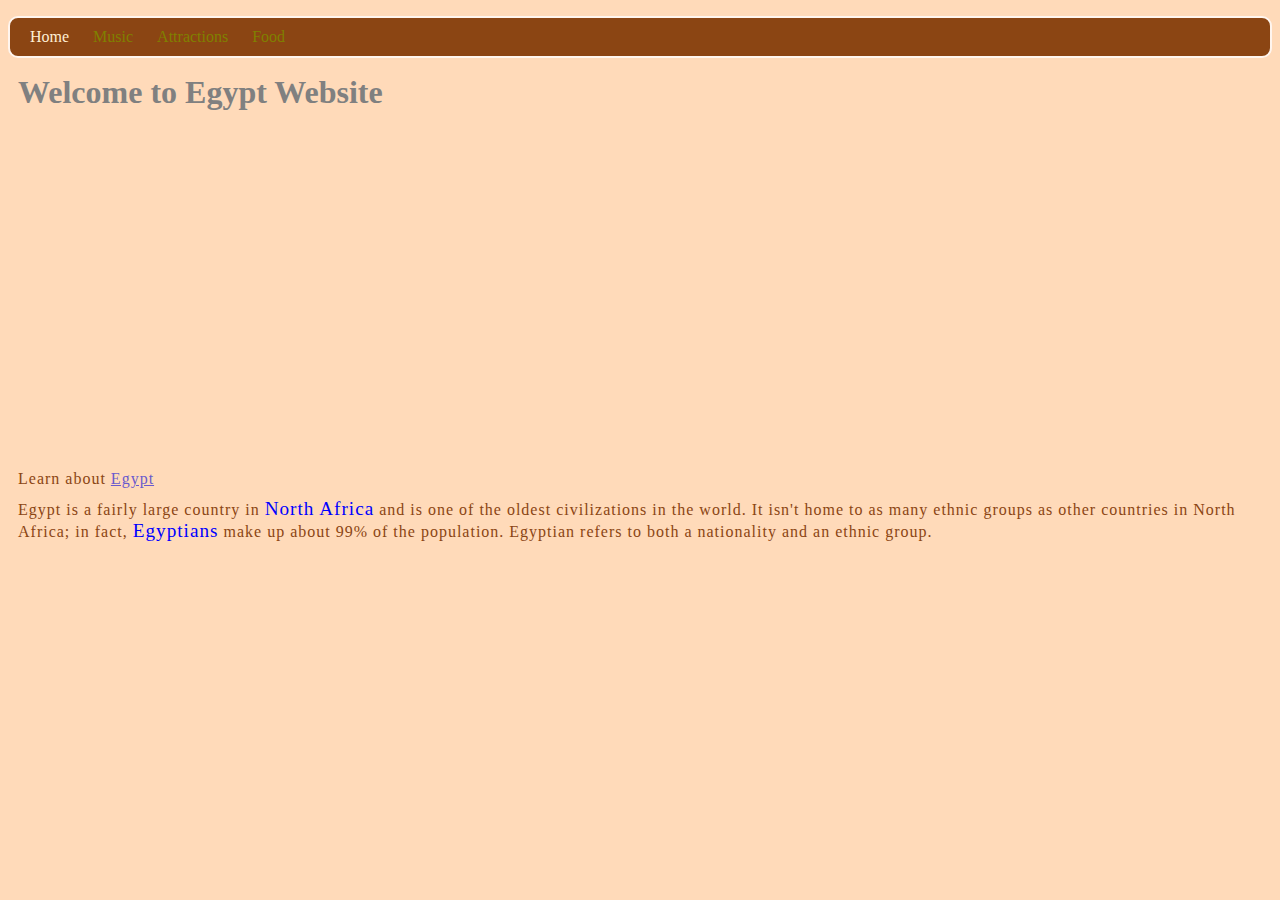
<file: index.html>
<!DOCTYPE html>
<html lang="en">
<head>
    <meta charset="UTF-8">
    <meta name="viewport" content="width=device-width, initial-scale=1.0">
    <title>Egypt</title>
    <link rel="stylesheet" href="style.css">
</head>
<body>
    <header>
        <nav>
            <ul>
                <li>Home</li>
                <li><a href="music.html">Music</a></li>
                <li><a href="attractions.html">Attractions</a></li>
                <li><a href="food.html">Food</a></li>
            </ul>
        </nav>
        <h1> Welcome to Egypt Website </h1>
        <iframe width="560" height="315" src="https://www.youtube.com/embed/CskfvgEItPA?si=Ok0lgfA73FsmhhhV" title="YouTube video player" frameborder="0" allow="accelerometer; autoplay; clipboard-write; encrypted-media; gyroscope; picture-in-picture; web-share" referrerpolicy="strict-origin-when-cross-origin" allowfullscreen></iframe>
        <p>Learn about <a href="">Egypt</a></p>
        <p>Egypt is a fairly large country in <span>North Africa</span> and is one of the oldest civilizations in the world.
           It isn't home to as many ethnic groups as other countries in North Africa; in fact, <span>Egyptians</span> make up about 99% of the population. Egyptian refers to both 
           a nationality and an ethnic group.</p>
    </header>
</body>
        
</html>
</file>
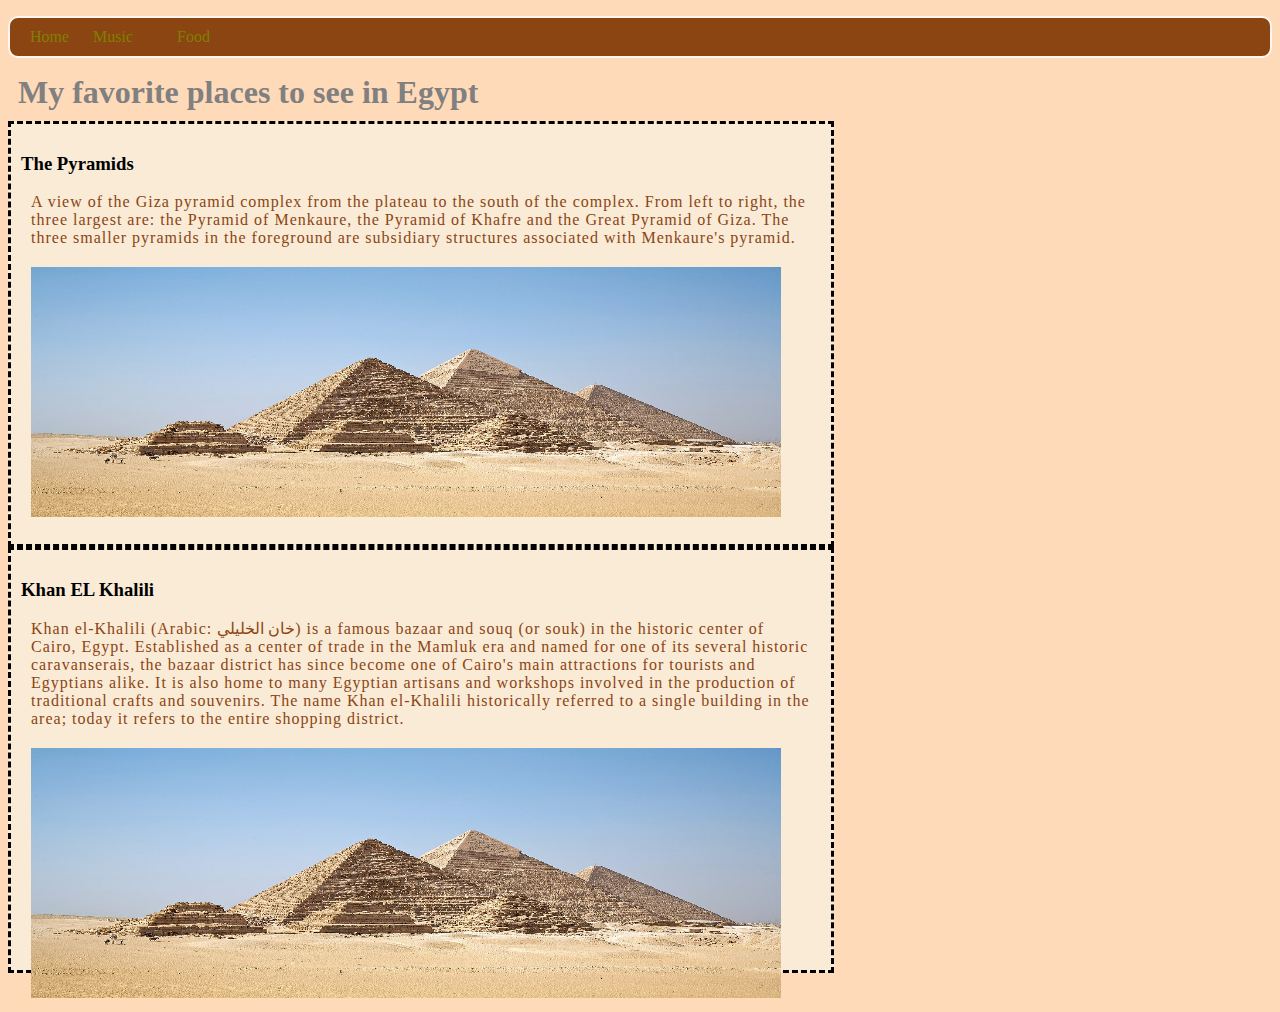
<file: attractions.html>
<!DOCTYPE html>
<html lang="en">
<head>
    <meta charset="UTF-8">
    <meta name="viewport" content="width=device-width, initial-scale=1.0">
    <title>Egypt</title>
    <link rel="stylesheet" href="style.css">
</head>
<body>
    <header>
        <nav>
            <ul>
                <li><a href="index.html">Home</a></li>
                <li><a href="music.html">Music</a></li>
                <li><Attractions</li>
                <li><a href="food.html">Food</a></li>
            </ul>
        </nav>
        <h1>
            My favorite places to see in Egypt
        </h1>
        <section>
            <h3>
                The Pyramids
            </h3>
            <p>
                A view of the Giza pyramid complex from the plateau to the south of the complex. From left to right, the three largest are: the Pyramid of Menkaure, the Pyramid of Khafre and the Great Pyramid of Giza. The three smaller pyramids in the foreground are subsidiary structures associated with Menkaure's pyramid.
            </p>
            <img src="prameds.png" alt="Pyramids"width="750px" height="250px">
        </section>
        <section>
            <h3>
                Khan EL Khalili
            </h3>
            <p>
                Khan el-Khalili (Arabic: خان الخليلي) is a famous bazaar and souq (or souk) in the historic center of Cairo, Egypt. Established as a center of trade in the Mamluk era and named for one of its several historic caravanserais, the bazaar district has since become one of Cairo's main attractions for tourists and Egyptians alike. It is also home to many Egyptian artisans and workshops involved in the production of traditional crafts and souvenirs. The name Khan el-Khalili historically referred to a single building in the area; today it refers to the entire shopping district.
            </p>
            <img src="prameds.png" alt="Pyramids"width="750px" height="250px">
        </section>

</body>
        
</html>
</file>
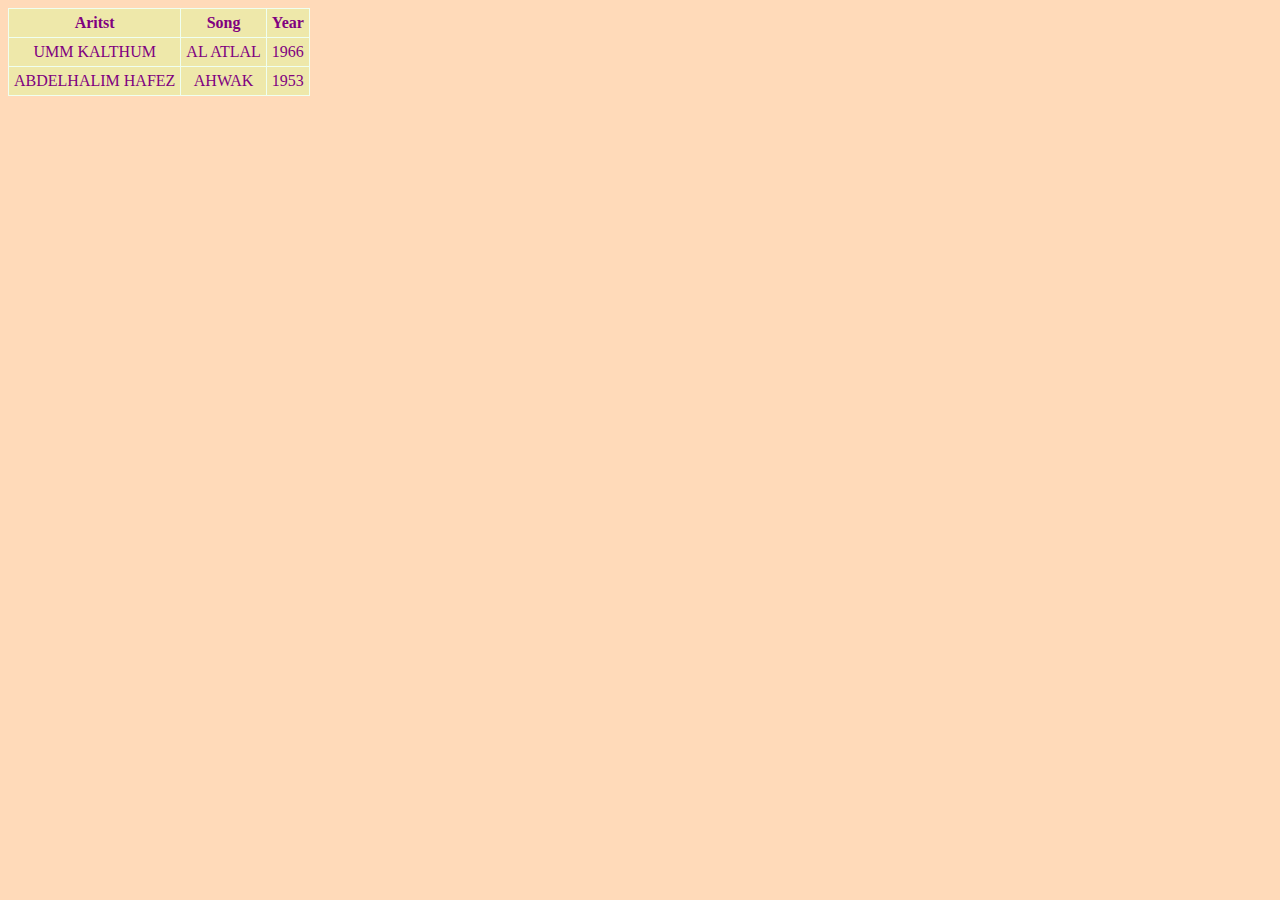
<file: music.html>
<!DOCTYPE html>
<html lang="en">
<head>
    <meta charset="UTF-8">
    <meta name="viewport" content="width=ta, initial-scale=1.0">
    <link rel="stylesheet" href="style.css">
    <title>Egypt/Music</title>
</head>
<body>
  <table>
    <tr>
        <th>
            Aritst
        </th>
        <th>
            Song
        </th>
        <th>
            Year
        </th>
    </tr>
    <tr>
        <td>
            UMM KALTHUM
        </td>
        <td>
            AL ATLAL
        </td>
        <td>
            1966
        </td>
    </tr>
    <tr>
        <td>
            ABDELHALIM HAFEZ
        </td>
        <td>
            AHWAK
        </td>
        <td>
            1953
        </td>
    </tr>
  </table>  

</body>
</html>
</file>
<file: style.css>
body{
    background-color: peachpuff;
}
h1{
    color: gray;
    margin: 10px;
}
a{
    color: slateblue;
}
nav ul{
    background-color: saddlebrown;
    border: 2px solid seashell;
    padding: 10px ;
    border-radius: 10px;

}
nav ul li{
    list-style-type: none;
    display: inline;
    margin-left: 10px;
    margin-right: 10px;
    color: papayawhip;
}
nav ul li a{
    text-decoration: none;
    color: olive;
}
p{
    letter-spacing: 1px;
    color: saddlebrown;
    margin: 10px;
}
span{
    color: blue;
    font-size: larger;
}
iframe{
    margin: 10px;
}

table, th, td {
    border: 1px solid honeydew;
    border-collapse: collapse;
}
tr{
    background-color: palegoldenrod;
}
th, td{
    vertical-align: top;
    padding: 5px;
    text-align: center;
    color: purple;
}
section{
    width: 800px;
    height: 400px;
    padding: 10px;
    border-style: dashed;
    background-color: antiquewhite;
}
img{
    margin: 10px;
}
</file>
